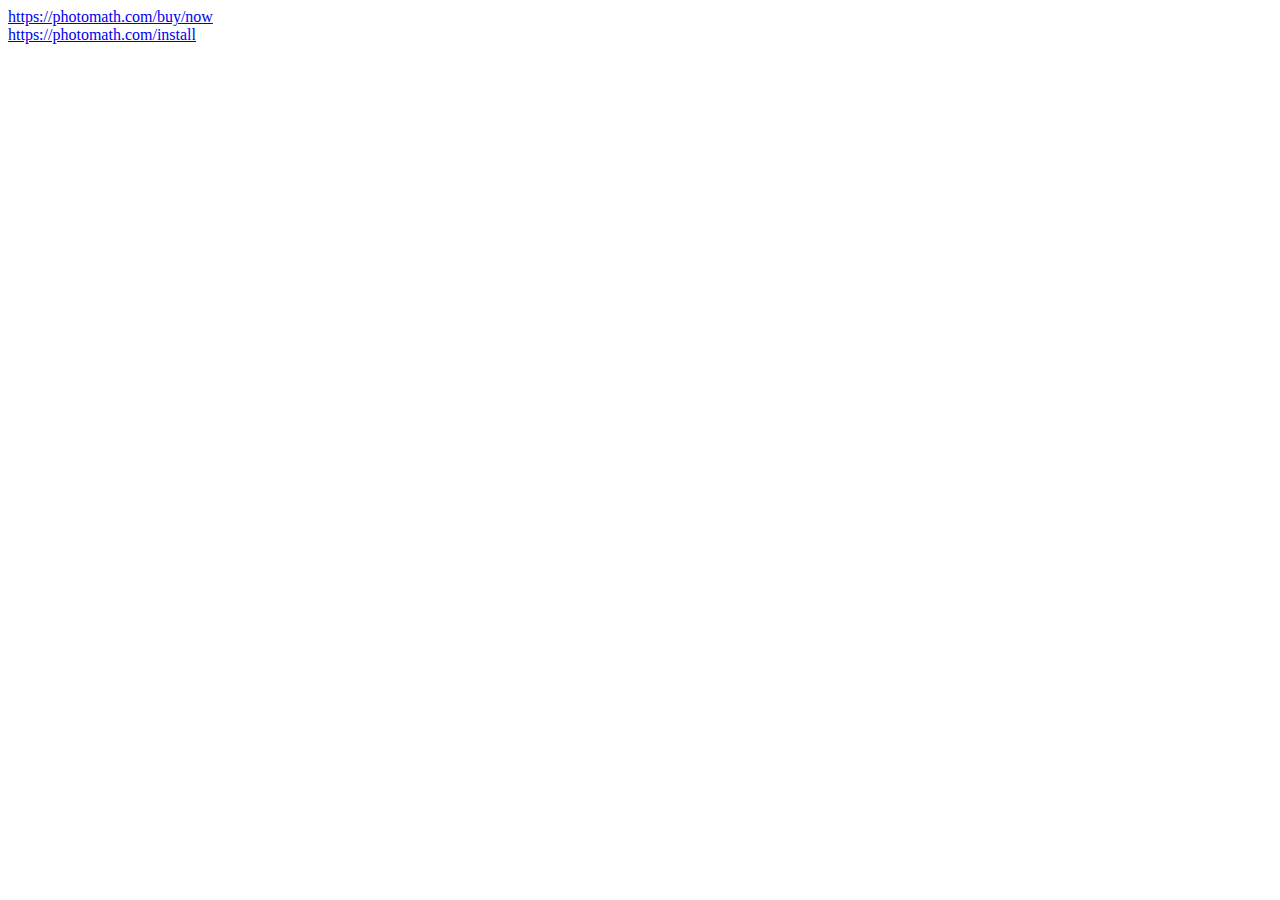
<file: index.html>
<!DOCTYPE html>
<!-- This file is not licensed.
     If you decide to copy or share it there is nothing I can do to stop you.

     Domagoj Boroš, 2013. -->

<html>
    <head>
        <meta charset="utf-8">
        <title>Domagoj Boroš</title>
    </head>
    <body>
        <a href="https://photomath.com/buy/now">https://photomath.com/buy/now</a>
	<br>
	<a href="https://photomath.com/install">https://photomath.com/install</a>
    </body>
</html>
</file>
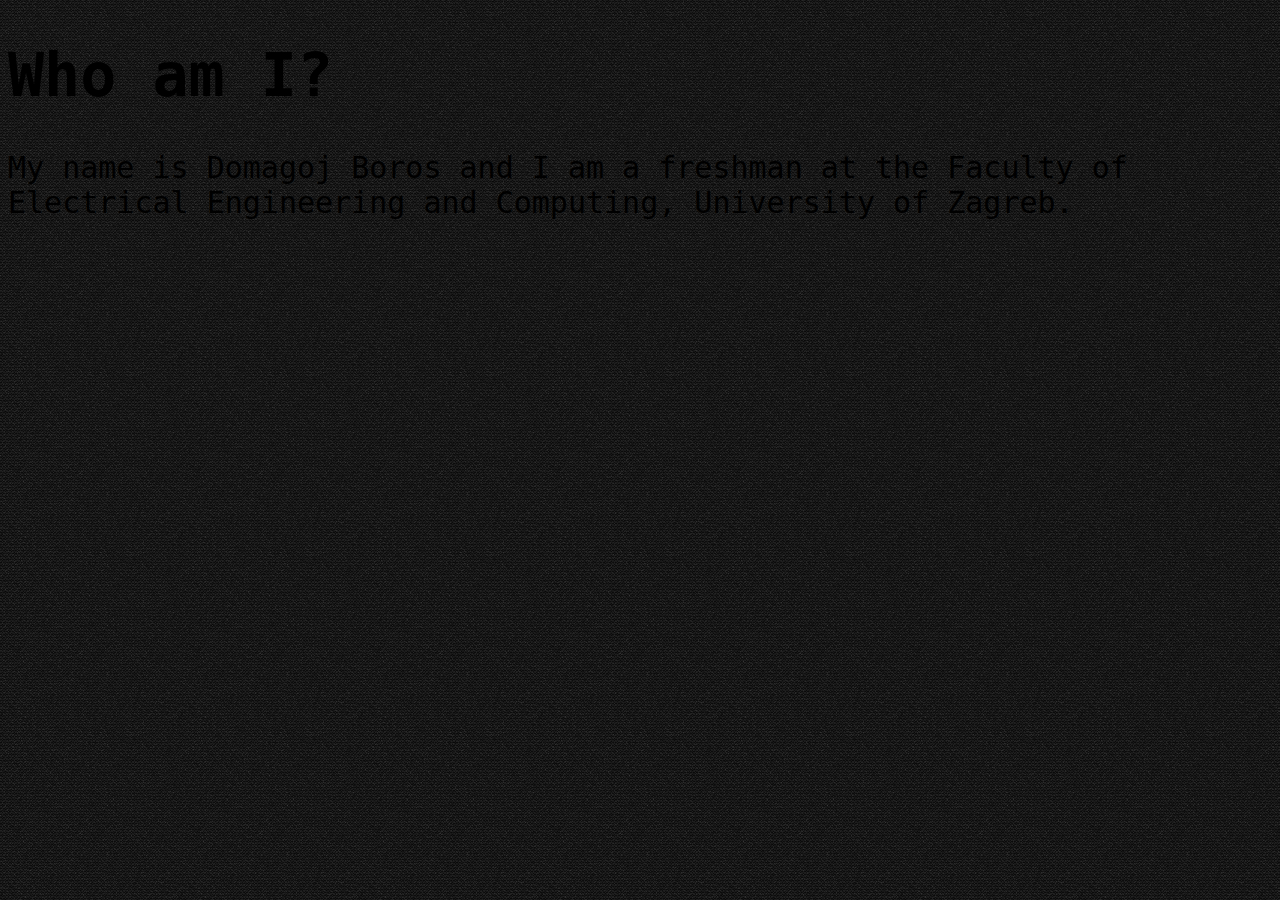
<file: aboutme.html>
<!DOCTYPE html>
<!-- This file is not licensed.
If you decide to copy or share it there is nothing I can do to stop you. 

Domagoj Boros, 2012. -->

<html>
	<head>
		<title>About the honeybadger.</title>
		<link rel="stylesheet" type="text/css" href="stylesheets/honey.css"
	</head>
	<body>
		<h1>Who am I?</h1>
		<p id=bio>My name is Domagoj Boros and I am a freshman at the Faculty of Electrical Engineering and Computing, University of Zagreb.</p>
</html>
</file>
<file: stylesheets/honey.css>
/* This file is not licensed.
 * If you decide to copy or share it there is nothing I can do to stop you.
 *
 * Domagoj Boroš, 2013. */

/* General body stlye */

body {
    background-image:url("../images/binding_dark.png");
    font-family: Monospace, sans-serif;
    font-size: 30px;
}

table {
    display: block;
    position: relative;
    top: 100px;
}

td {
    border: white solid 1px;
    border-radius: 10px;
    background-color: #eeeeee;
    opacity: 0.6;
    position: relative;
}

td:hover {
    opacity: 1;
}

td div {
    float: right;
}

td div.text {
    display: none;
}

td:hover > div.text {
    font-size: 16px;
    border: white solid 1px;
    border-radius: 10px;
    background-color: #eeeeee;
    display: block;
    position: absolute;
    left: 220px;
}

li {
    list-style: none;
}
</file>
